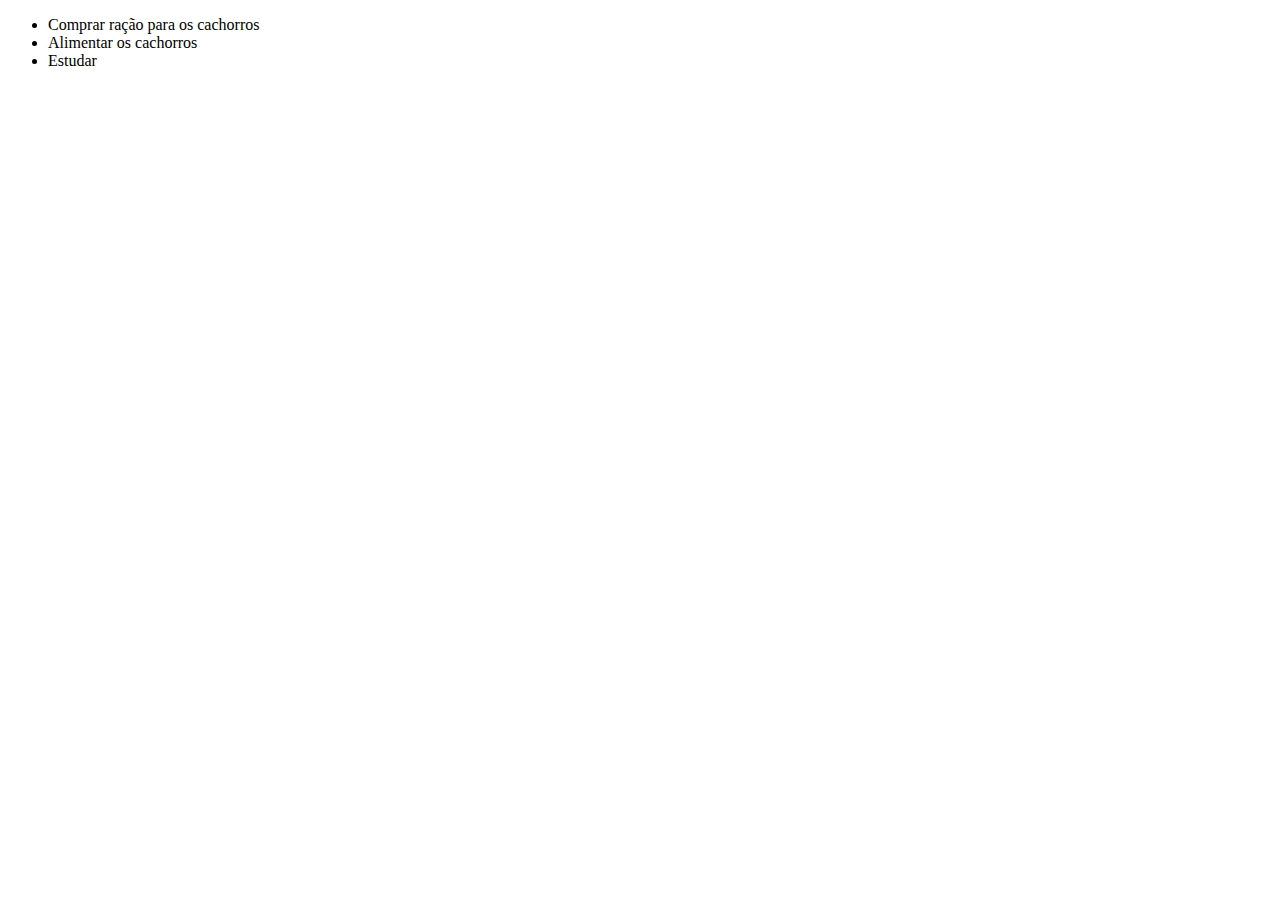
<file: mouseEnter e mouseLeave/index.html>
<!DOCTYPE html>
<html>
<head>
	<title>Lista de afazeres</title>
	<link rel="stylesheet" type="text/css" href="style.css">
</head>
<body>
<ul>
	<li>Comprar ração para os cachorros</li>
	<li>Alimentar os cachorros</li>
	<li>Estudar</li>
</ul>
<script type="text/javascript" src="script.js"></script>
</body>
</html>
</file>
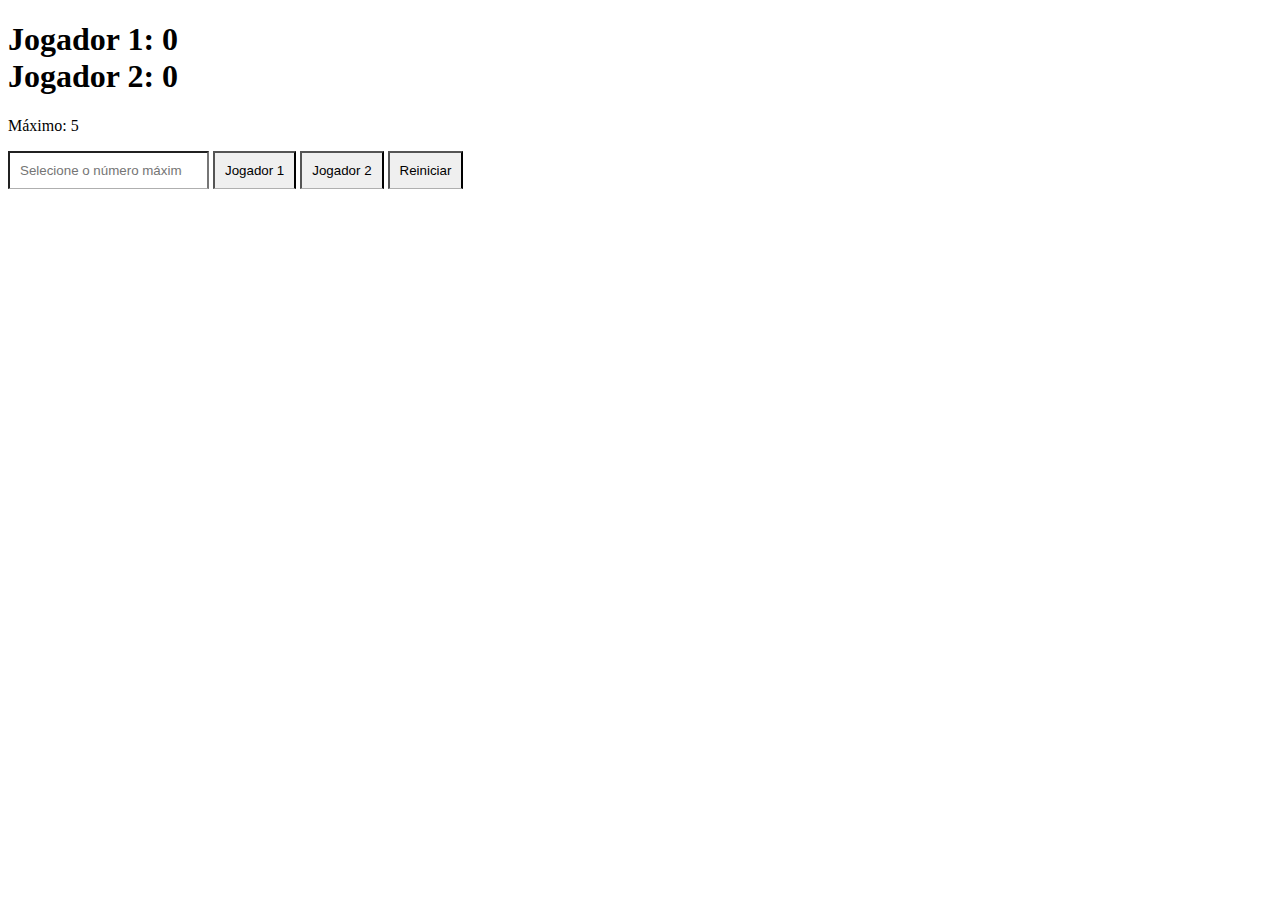
<file: scores/index.html>
<!DOCTYPE html>
<html>
<head>
	<title>Score Keeping</title>
	<link rel="stylesheet" type="text/css" href="style.css">
</head>
<body>
	<h1>Jogador 1: <span id="display1">0</span><br/>
	Jogador 2: <span id="display2">0</span></h1>

	<p>Máximo: <span id="inputController">5</span></p>

	<input type="number" name="input" placeholder="Selecione o número máximo de pontos">
	<button id="p1">Jogador 1</button>
	<button id="p2">Jogador 2</button>
	<button id="reset">Reiniciar</button>
	<script type="text/javascript" src="script.js"></script>
</body>
</html>
</file>
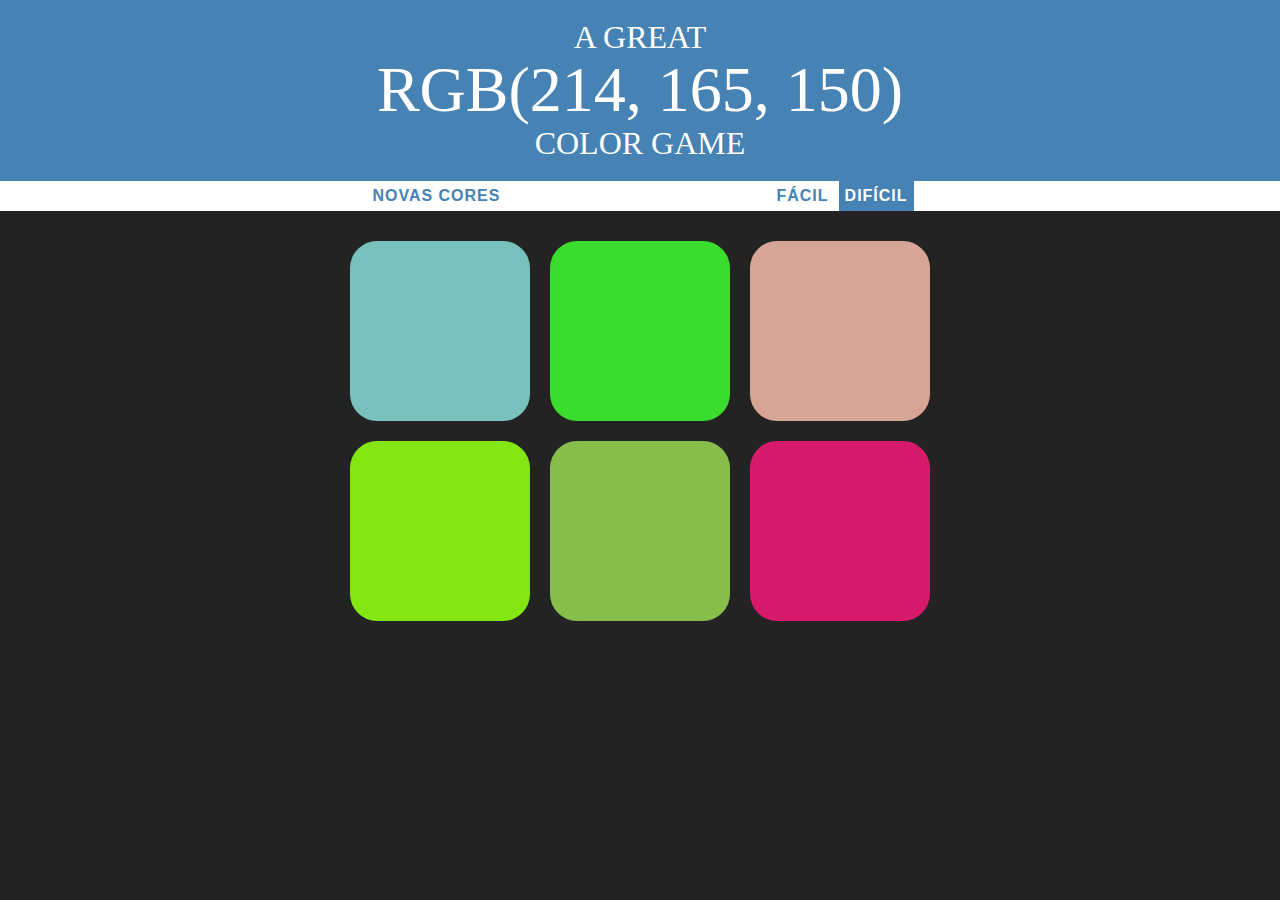
<file: basics/ColorPicker App/index.html>
<!DOCTYPE html>
<html>
<head>
	<title>Coloring App</title>
	<link rel="stylesheet" type="text/css" href="style.css">
</head>
<body>
	<h1>A great <br/>
	<span id="colorDisplay">RGB</span> <br/>
	color game</h1>
<div id="stripe">
	<button id="reset">Resetar</button>
	<span id="message"></span>
	<button class="mode">Fácil</button>
	<button class="mode selected">Difícil</button>
</div>
	<div class="container">
		<div class="square"></div>
		<div class="square"></div>
		<div class="square"></div>
		<div class="square"></div>
		<div class="square"></div>
		<div class="square"></div>
	</div>
	<script type="text/javascript" src="script.js"></script>
</body>
</html>
</file>
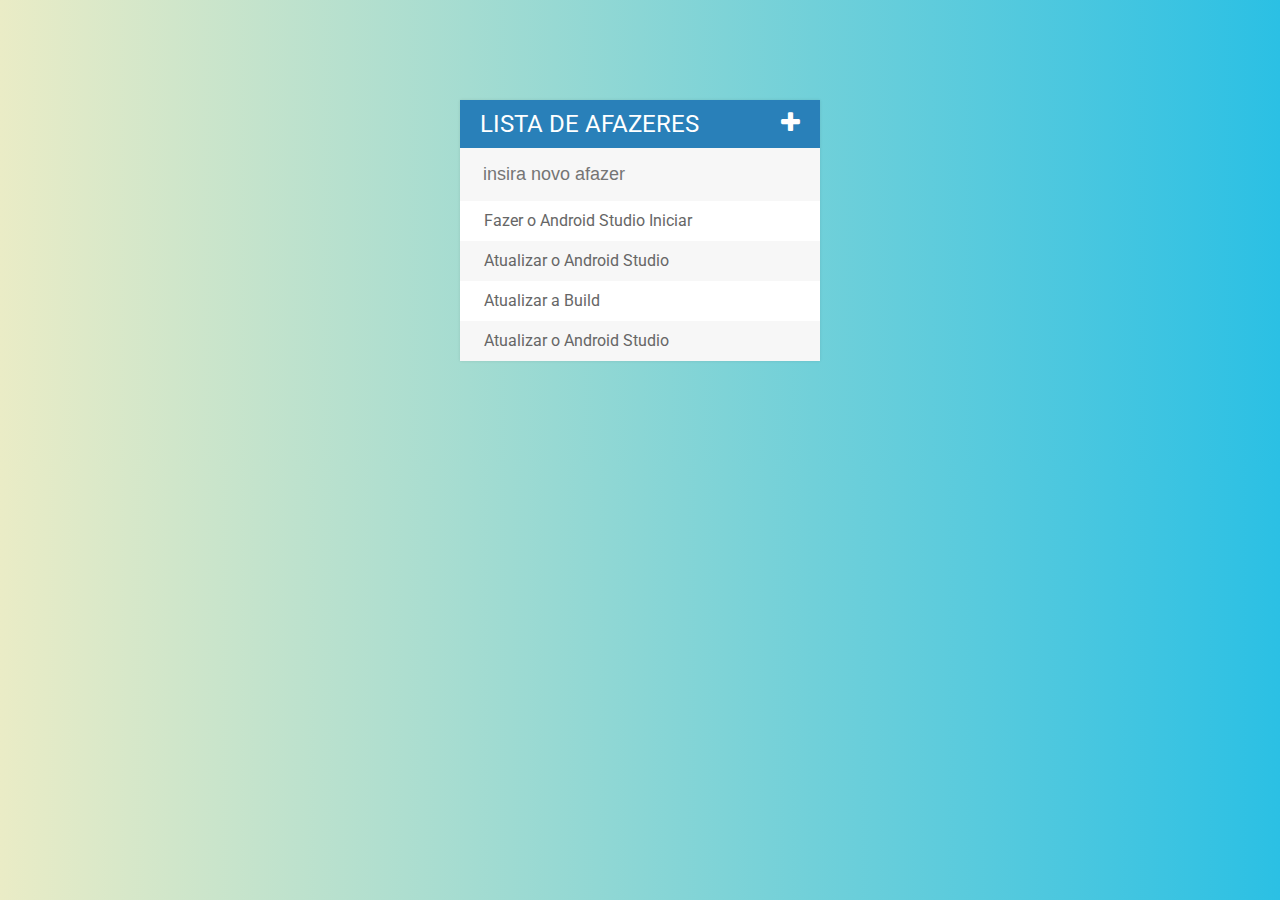
<file: basics/jquery/lista de afazeres/index.html>
<!DOCTYPE html>
<html>
<head>
	<meta charset="utf-8">
	<title>Lista de Afazeres</title>
	<script type="text/javascript" src="assets/js/lib/jquery-3.2.1.min.js"></script>
	<link rel="stylesheet" type="text/css" href="assets/css/style.css">
	<link href="https://fonts.googleapis.com/css?family=Roboto" rel="stylesheet">
	<link href="https://maxcdn.bootstrapcdn.com/font-awesome/4.7.0/css/font-awesome.min.css" rel="stylesheet" integrity="sha384-wvfXpqpZZVQGK6TAh5PVlGOfQNHSoD2xbE+QkPxCAFlNEevoEH3Sl0sibVcOQVnN" crossorigin="anonymous">
</head>
<body>
	<div id="container">
		<h1>Lista de Afazeres <i class="fa fa-plus"></i></h1>
		<input type="text" name="texto" class="input-text" placeholder="insira novo afazer">
		<ul>
			<li><span><i class='fa fa-trash'></i></span> Fazer o Android Studio Iniciar</li>
			<li><span><i class='fa fa-trash'></i></span> Atualizar o Android Studio</li>
			<li><span><i class='fa fa-trash'></i></span> Atualizar a Build</li>
			<li><span><i class='fa fa-trash'></i></span> Atualizar o Android Studio</li>
		</ul>	
	</div>

<script type="text/javascript" src="assets/js/script.js"></script>
</body>
</html>
</file>
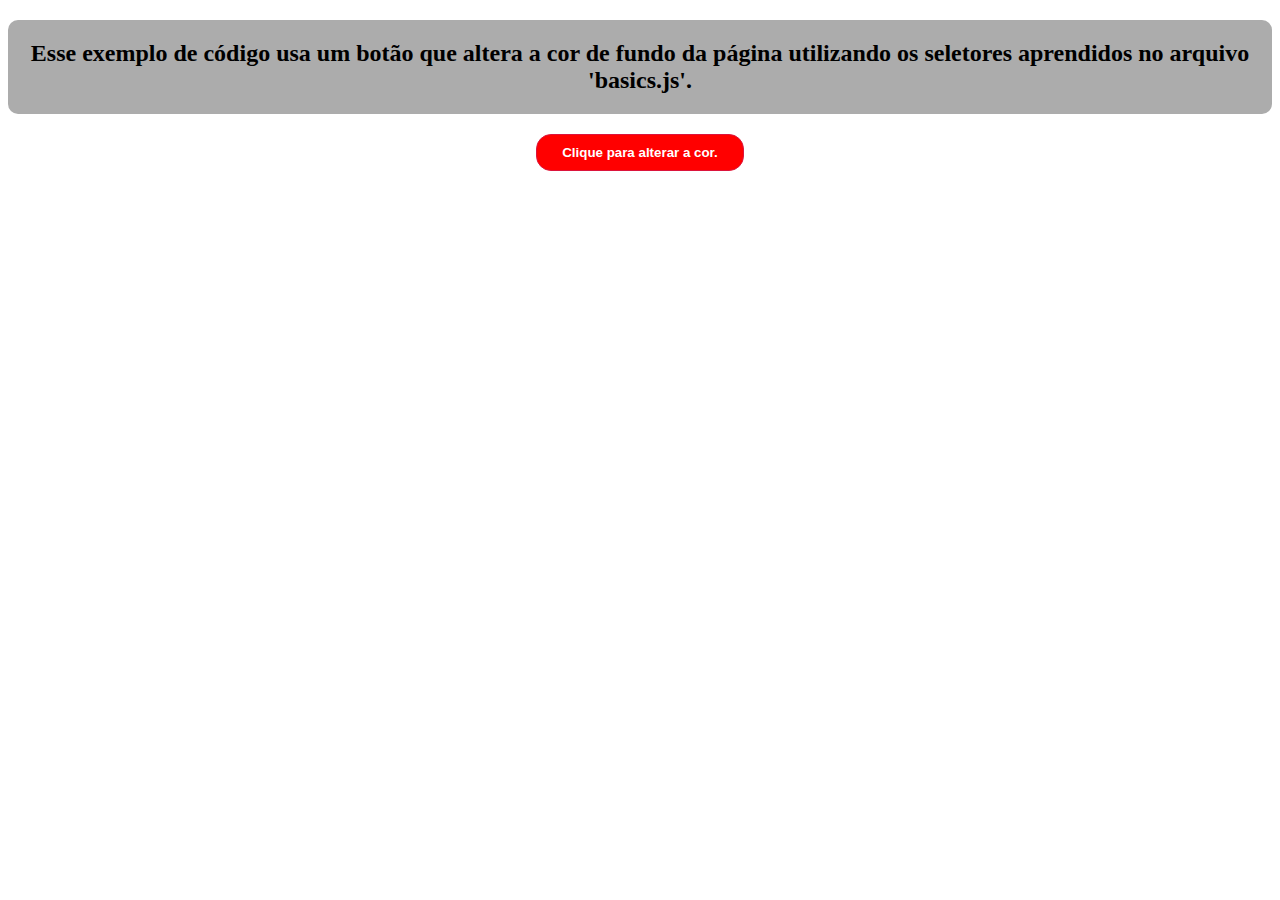
<file: ColorToggle - exemplo/color.html>
<!DOCTYPE html>
<html>
<head>
	<title>Color Toggle</title>
	<!-- Essa linha invoca a folha de estilos -->
	<link rel="stylesheet" href="style.css">

</head>
<body>
	<h2 class="main-header">Esse exemplo de código usa um botão que altera a cor de fundo da página utilizando os seletores aprendidos no arquivo 'basics.js'.</h2>

	<button>Clique para alterar a cor.</button>


	<!--Essa linha invoca um arquivo externo de script 
	É sempre bom invocar javascript customizado logo antes de fechar a tag body.
	Seu arquivo pode fazer referencia a elementos que ainda não foram carregados, de modo que vão existir erros de NullPointerException. Para testar, tente colocar esse arquivo no topo da página, 
	junto com a folha de estilos.-->
	<script type="text/javascript" src="colorToggle.js"></script>
</body>
</html>
</file>
<file: mouseEnter e mouseLeave/style.css>
.done{
	text-decoration: line-through;
	opacity: 0.5;
}
.selected{
	color: green;
}
</file>
<file: scores/style.css>
input,button{
    border-bottom: 1px solid #afafaf;
    padding: 10px;
}


.vencedor{
	color: green;
}
</file>
<file: basics/ColorPicker App/style.css>
body{
	background:#232323;
	margin: 0;
	font-family:"Mont-serat", "Avenir";
}
h1{
	color: #fff;
	background: steelblue;
	text-align: center;
	margin: 0;
	padding: 20px 0px;
	line-height: 1.1;
	font-weight: normal;
	text-transform: uppercase;
}
#colorDisplay{
	font-size: 200%;
}
.container{
	max-width: 600px;
	margin: 20px auto;
}
.square{
	margin:1.66%;
	width:30%;
	background: purple;
	padding-bottom: 30%;
	float: left;
	border-radius: 15%;
	transition: background 0.6s;
	-webkit-transition: background 0.6s;
	-moz-transition: background 0.6s;
}
#stripe{
	background: #fff;
	height: 30px;
	text-align: center;
}
.selected{
	color:#fff;
	background:steelblue;
}
button{
	border:none;
	background:none;
	text-transform: uppercase;
	height: 100%;
	font-weight: 700;
	color: steelblue;
	letter-spacing: 1px;
	font-size: inherit;
	transition:all 0.3s;
	-webkit-transition: all 0.6s;
	-moz-transition: all 0.6s;
	outline: none;
}
button:hover{
	color:#fff;
	background:steelblue;
}
#message{
	display: inline-block;
	width:20%;
}
</file>
<file: basics/jquery/lista de afazeres/assets/css/style.css>
body{
	font-family: "Roboto";
	background: #2BC0E4;  /* fallback for old browsers */
    background: -webkit-linear-gradient(to right, #EAECC6, #2BC0E4);  /* Chrome 10-25,
     Safari 5.1-6 */
    background: linear-gradient(to right, #EAECC6, #2BC0E4); /* W3C, IE 10+/
    Edge, Firefox 16+, Chrome 26+, Opera 12+, Safari 7+ */
}
h1{
	background: #2980b9;
	color: #fff;
	margin: 0;
	padding: 10px 20px;
	text-transform: uppercase;
	font-size: 24px;
	font-weight: normal;	
}
#container{
	margin:100px auto;
	background: "#f7f7f7";
	box-shadow: 0 0 3px rgba(0,0,0,0.1);
	width: 360px; 
}

.fa-plus{
	float: right;
}
input{
	font-size: 18px;
	background: #f7f7f7;
	width: 100%;
	padding:13px 13px 13px 20px;
	box-sizing: border-box;
	-webkit-box-sizing:border-box;
	-moz-box-sizing:border-box;
	color:#2980b9;
	border:1px solid transparent;
	border:3px solid rgba(0,0,0,0);
}
input:focus{
	background: #fff;
	border:3px solid #2980b9;
	outline: none;
}
ul{
	list-style: none;
	margin: 0;
	padding: 0;
}
li{
	background: #fff;
	height: 40px;
	line-height: 40px;
	color: #666;
}
li:nth-child(2n){
	background: #f7f7f7;
}
span{
	background: #e74c3c;
	height: 40px;
	margin-right: 20px;
	text-align: center;
	color: #fff;
	width: 0px;
	display: inline-block;
	transition: 0.2s linear;
	opacity: 0;
}
li:hover span{
	width: 40px;
	opacity: 1;
}
/*behavior*/
.completed{
	color:grey;
	text-decoration: line-through;
}
</file>
<file: ColorToggle - exemplo/style.css>
.main-header{
	text-align: center;
    background: #acacac;
    padding: 20px 0px;
    border-radius: 10px;
}
button{
	margin: 0 auto;
    display: block;
    background: red;
    padding: 10px 25px;
    color: #fff;
    border-radius: 15px;
    border: 1px solid crimson;
    font-weight: bold;
}
button:hover{
	text-transform: uppercase;
}
/*essa é a classe de referencia, que é adicionada ou removida 
do elemento 'body' sempre que o botão é clicado*/
.purple{
	background: purple;
}
</file>
